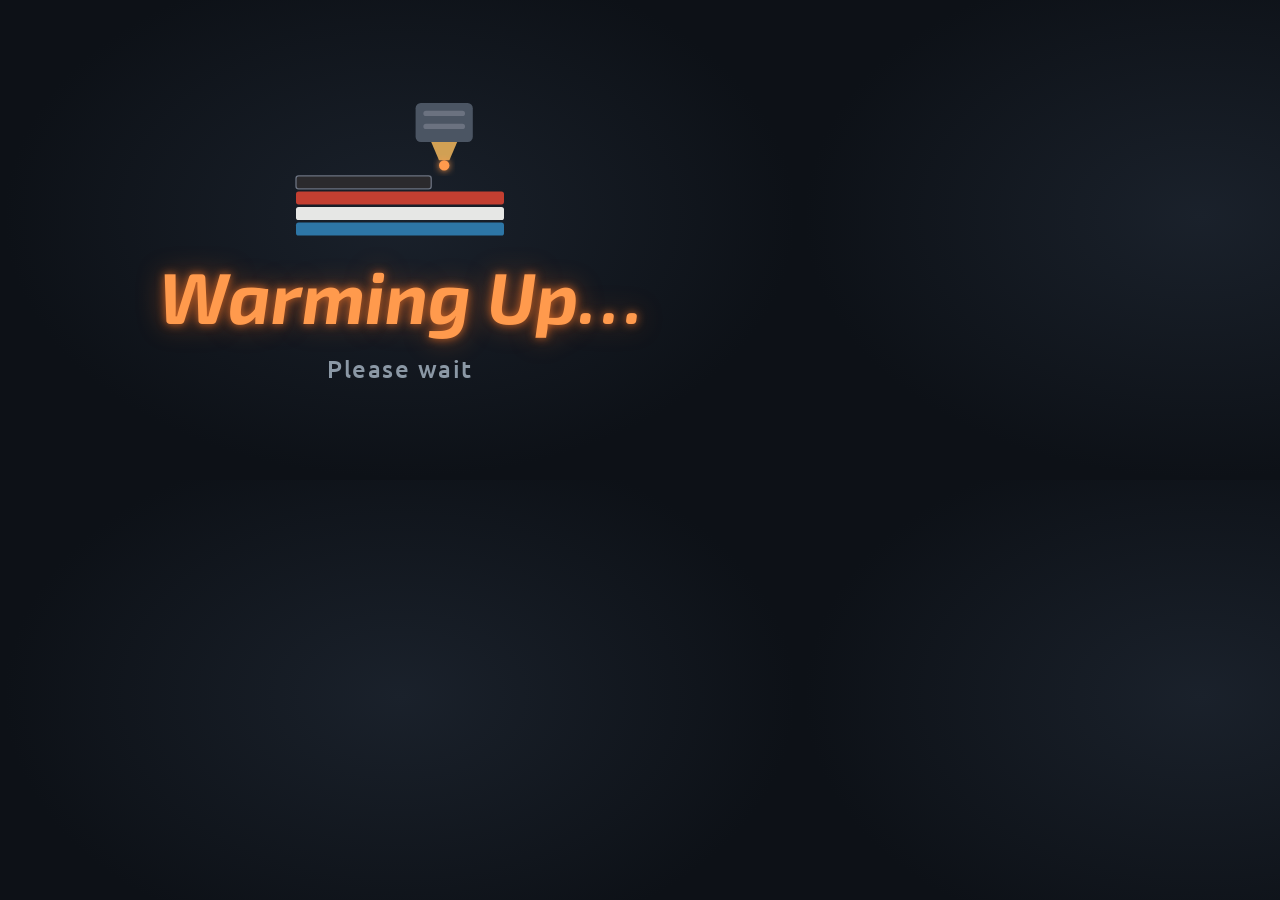
<file: tools/splash_art.html>
<!doctype html>
<!--
  The boot splash and desktop wallpaper, drawn as a page. make_images.sh
  screenshots it with headless Chrome:  splash_art.html?text=Warming%20Up
  Sized for the 800x480 touchscreen.
-->
<html>
<head>
<meta charset="utf-8">
<link rel="preconnect" href="https://fonts.googleapis.com">
<link href="https://fonts.googleapis.com/css2?family=Exo+2:ital,wght@1,700&family=Ubuntu:wght@500&display=block" rel="stylesheet">
<style>
  html, body {
    margin: 0;
    width: 800px;
    height: 480px;
    overflow: hidden;
  }

  body {
    display: flex;
    flex-direction: column;
    align-items: center;
    justify-content: center;
    background: radial-gradient(ellipse at 50% 45%, #1a212b 0%, #0d1117 70%);
  }

  svg { margin-bottom: 18px; }

  .title {
    font-family: "Exo 2", sans-serif;
    font-style: italic;
    font-weight: 700;
    font-size: 72px;
    line-height: 1;
    color: #ff9a4d;
    text-shadow: 0 0 10px rgba(255, 122, 40, 0.75), 0 0 28px rgba(255, 110, 30, 0.45);
  }

  .sub {
    margin-top: 22px;
    font-family: Ubuntu, sans-serif;
    font-weight: 500;
    font-size: 24px;
    letter-spacing: 1.5px;
    color: #8b98a5;
  }
</style>
</head>
<body>
  <!-- A hotend laying down the top layer of a print, in the CFS colors. -->
  <svg width="286" height="146" viewBox="0 0 220 112" aria-hidden="true">
    <defs>
      <filter id="glow" x="-50%" y="-50%" width="200%" height="200%">
        <feGaussianBlur stdDeviation="3" result="blur"/>
        <feMerge><feMergeNode in="blur"/><feMergeNode in="SourceGraphic"/></feMerge>
      </filter>
    </defs>
    <!-- layers, bottom up: blue, white, red, then black being printed -->
    <rect x="30" y="98" width="160" height="10" rx="2" fill="#2D76A6"/>
    <rect x="30" y="86" width="160" height="10" rx="2" fill="#E6E7E5"/>
    <rect x="30" y="74" width="160" height="10" rx="2" fill="#C33F31"/>
    <rect x="30" y="62" width="104" height="10" rx="2" fill="#2B2A2D" stroke="#6b7280" stroke-width="1"/>
    <!-- hotend: heat block, then nozzle, at the end of the new layer -->
    <rect x="122" y="6" width="44" height="30" rx="4" fill="#4b5563"/>
    <rect x="128" y="12" width="32" height="4" rx="2" fill="#6b7280"/>
    <rect x="128" y="22" width="32" height="4" rx="2" fill="#6b7280"/>
    <path d="M134 36 h20 l-6 14 h-8 z" fill="#d1a054"/>
    <!-- hot tip -->
    <circle cx="144" cy="54" r="4" fill="#ff9a4d" filter="url(#glow)"/>
  </svg>
  <div class="title" id="title">Warming Up…</div>
  <div class="sub">Please wait</div>
  <script>
    const text = new URLSearchParams(location.search).get("text");
    if (text) document.getElementById("title").textContent = `${text}…`;
  </script>
</body>
</html>
</file>
